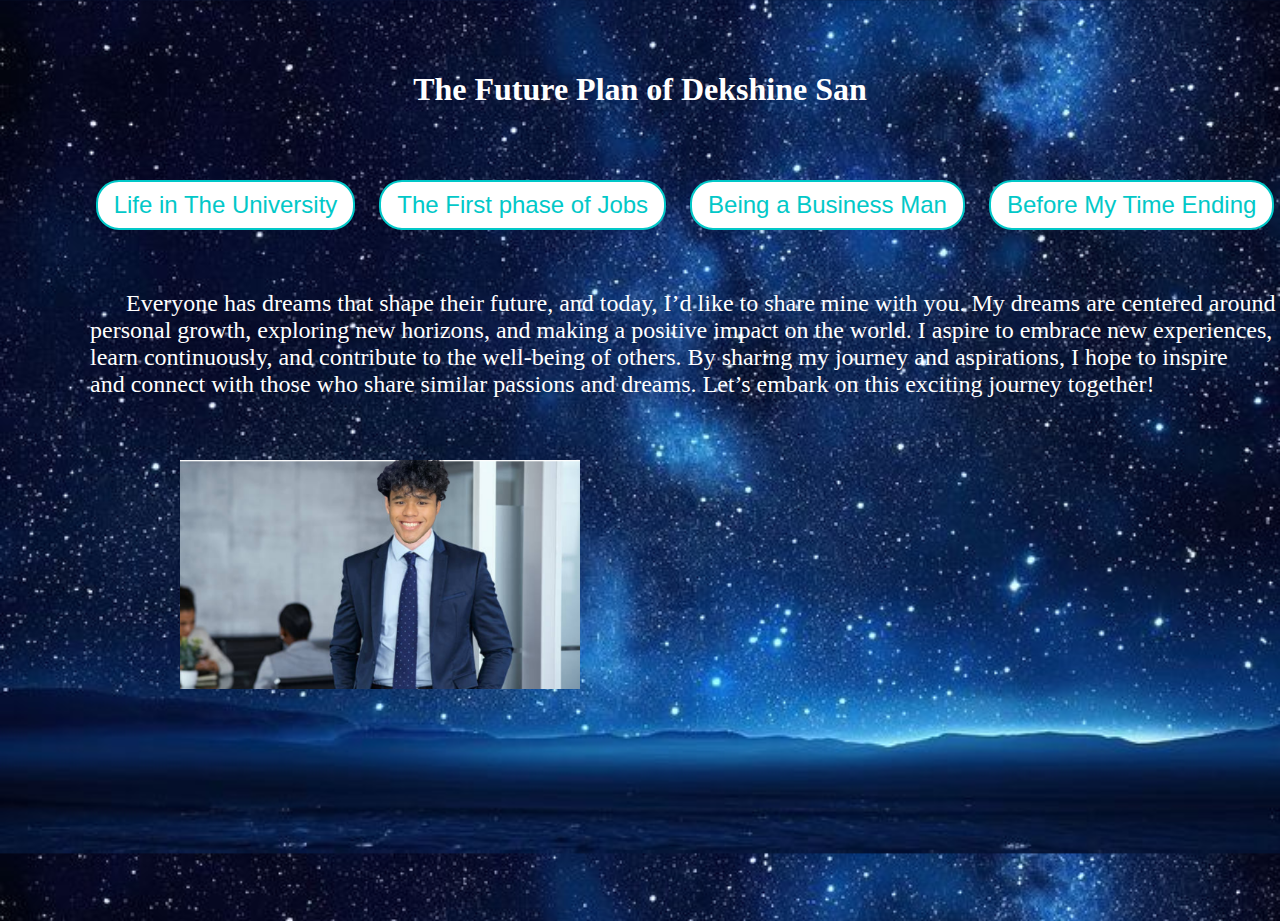
<file: myfuture.html>
<!DOCTYPE html>
<html lang="en">
<head>
    <meta charset="UTF-8">
    <meta name="viewport" content="width=device-width, initial-scale=1.0">
    <title>My future</title>
    <link rel="stylesheet" href="myfuturestyle.css">

    <script>
        function changeText(buttonID) {
            var newText = "";
            if(buttonID === 'like') {
                newText = 
                "&nbsp;&nbsp;&nbsp;&nbsp;&nbsp;&nbsp;I have planned that the transition from high school to university is a crucial point in starting to pursue <br>\
                my dreams. It is the first step toward success. Therefore, I want to live my university life with two main goals. <br>\
                First, to build good relationships with friends, seniors, professors, and also to be a good friend to myself.<br>\
                Second, to learn essential skills such as adapting to people and environments, developing high resilience, <br>\
                managing time effectively, and most importantly, the skill of self-directed learning.";
            } else if(buttonID === 'work') {
                newText = 
                "&nbsp;&nbsp;&nbsp;&nbsp;&nbsp;&nbsp;In the initial phase of my career, I will apply the various skills I learned at university to real-world situations <br>\
                while refining these skills to become my personal strengths. The second phase will involve studying finance, investment, <br>\
                entrepreneurship, and business creation, as well as starting to save money in preparation for gaining enough knowledge <br>\
                or waiting for the right time and opportunity to start my own business. The first phase of my life will be relatively <br>\
                short because my true career will begin when I become an entrepreneur.";
            } else if(buttonID === 'game') {
                newText = 
                "&nbsp;&nbsp;&nbsp;&nbsp;&nbsp;&nbsp;This will be the time in my career when I dedicate all my energy and effort to building a business that can turn my dreams <br>\
                into reality. I will do this by leveraging the knowledge, connections, and skills I have accumulated, and by creating opportunities <br>\
                for myself to become a young leader who transforms my hometown. With the help of God, nothing is impossible. My faith in God's plan <br>\
                will give me the strength to persevere through challenges and successfully build a business that fulfills my dreams.";
            } else if(buttonID === 'look') {
                newText = 
                "&nbsp;&nbsp;&nbsp;&nbsp;&nbsp;&nbsp;There are many things people dream of accomplishing before the final moments of their life arrive. I am one of those <br>\
                who dreams of improving my hometown, both in terms of its prosperity and the well-being of its people. This way, I can <br>\
                pass away peacefully, knowing I have lived as a good servant of God. No matter what happens or how the final moments <br>\
                of my life unfold, I will have no regrets.";
            } 
            document.getElementById('text').innerHTML = newText;
        }
    </script>
    
    <img src="resources/Businees San.png" title="Businees San" class="image-business">

</head>
<body>
    <div class="Textbutton">
        <h1>The Future Plan of Dekshine San</h1>
        <button class="my-button1" id="like" onclick="changeText('like')">Life in The University</button>
        <button class="my-button" id="work" onclick="changeText('work')">The First phase of Jobs</button>
        <button class="my-button" id="game" onclick="changeText('game')">Being a Business Man</button>
        <button class="my-button" id="look" onclick="changeText('look')">Before My Time Ending</button>
    </div>
    <P id='text'>&nbsp;&nbsp;&nbsp;&nbsp;&nbsp;&nbsp;Everyone has dreams that shape their future, and today, I’d like to share mine with you. My dreams are centered around<br> 
        personal growth, exploring new horizons, and making a positive impact on the world. I aspire to embrace new experiences, <br>
        learn continuously, and contribute to the well-being of others. By sharing my journey and aspirations, I hope to inspire <br>
        and connect with those who share similar passions and dreams. Let’s embark on this exciting journey together!</P>

</body>
</html>
</file>
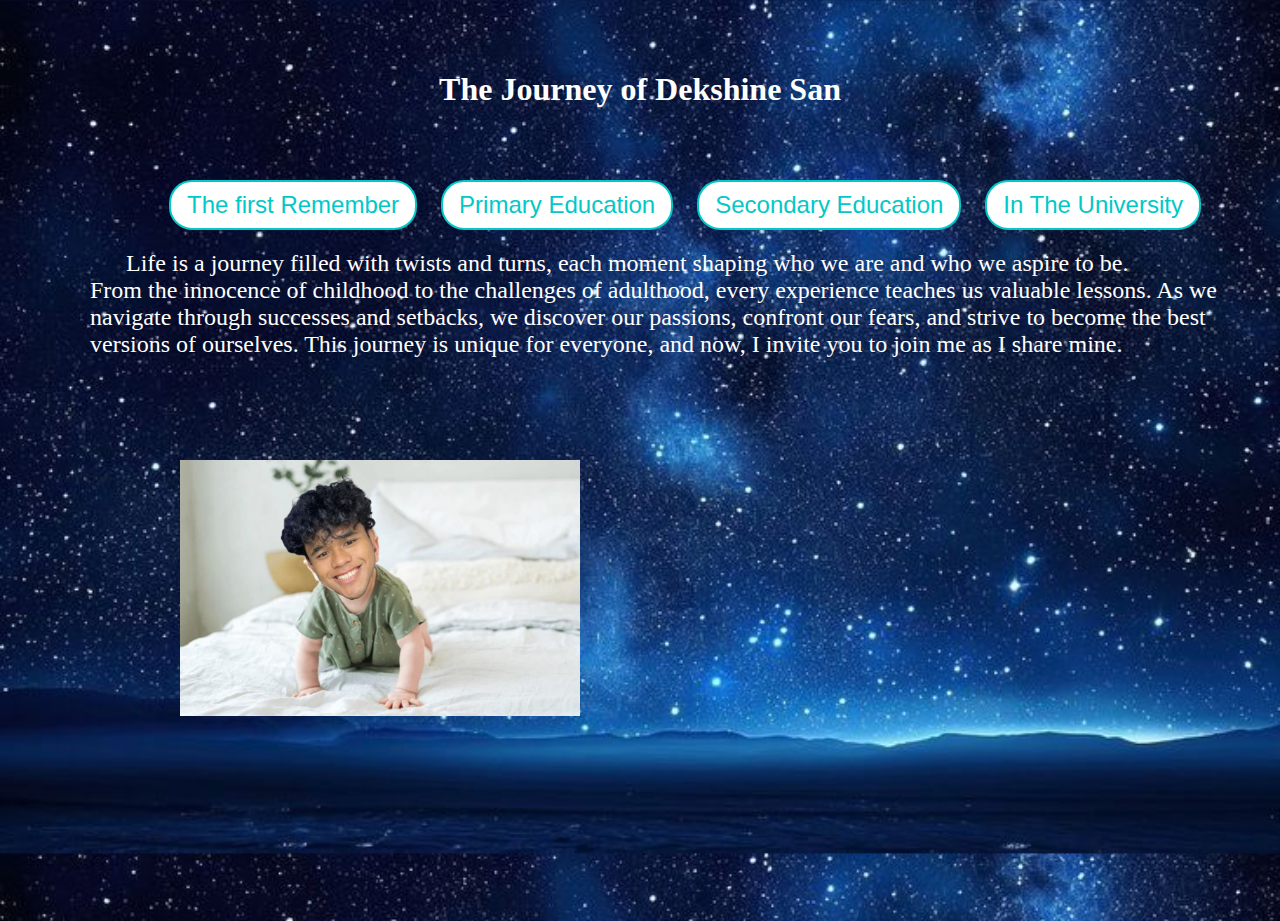
<file: myjourney.html>
<!DOCTYPE html>
<html lang="en">
<head>
    <meta charset="UTF-8">
    <meta name="viewport" content="width=device-width, initial-scale=1.0">
    <title>My journey</title>
    <link rel="stylesheet" href="myjourneystyle.css">
    <img src="resources/Baby San.png" title="baby San" class="img-baby">


    <script>
        function changeText(buttonID) {
            var newText = "";
            if(buttonID === 'like') {
                newText = 
                "&nbsp;&nbsp;&nbsp;&nbsp;&nbsp;&nbsp;The first memory I have is from around kindergarten. I was a shy child, hesitant to stand out in any activities, <br>\
                whether it was playing games, birthday parties, or Hari Raya celebrations. However, I was also very mischievous. <br>\
                I once turned off my mom’s motorcycle switch while she was driving me to school. I cried my eyes out because I didn’t <br>\
                want to go to school. I even challenged others to see who could collect more money during Hari Raya. These seemingly <br>\
                insignificant moments reflect some inherent traits, such as my desire to win and my fear of facing certain things.";
            } else if(buttonID === 'work') {
                newText = 
                "&nbsp;&nbsp;&nbsp;&nbsp;&nbsp;&nbsp;The first significant change in my life was when I started going to school on my own using the school bus. I had <br>\
                a close friend who was an older student. We played paper wars and flicked rubber bands at our arch-enemies from <br>\
                class 2/3. It was a time of truly being a child, not fully understanding the difference between right and wrong. <br>\
                I loved trying new things, became braver, and enjoyed life with the mischievousness typical of an elementary school kid. <br>\
                Although it was a fun period, it passed by surprisingly quickly.";
            } else if(buttonID === 'game') {
                newText = 
                "&nbsp;&nbsp;&nbsp;&nbsp;&nbsp;&nbsp;A time of discovery and growth, one of the significant milestones in life. It was a period when I tried everything <br>\
                I wanted to try, learned everything I wanted to know, and saw things I wanted to change. I searched for what I wanted <be>\
                to be and what I wanted to do until I finally found what I loved and dreamed of becoming. I was fortunate to find <br>\
                myself at a young age, but I also faced many challenges, such as a fear of confrontation and a shy nature. These issues <br>\
                were obstacles for me, but they never made me give up.";
            } else if(buttonID === 'look') {
                newText = 
                "&nbsp;&nbsp;&nbsp;&nbsp;&nbsp;&nbsp;The first time I experienced complete freedom was also a period of significant decisions for me. It was a pivotal moment <br>\
                where even a small mistake could have led me to become someone I didn’t want to be. It was a time of learning and honing <br>\
                various skills to prepare for pursuing my dreams. I have reached the present with a passion for certain things, ready to <br>\
                develop and refine my skills. One day, these will be the factors that help me become the person I aspire to be.";
            } 
            document.getElementById('text').innerHTML = newText;
        }
    </script>

</head>
<body>
    <div class="Textbutton">
        <h1>The Journey of Dekshine San</h1>
        <button class="my-button1" id="like" onclick="changeText('like')">The first Remember</button>
        <button class="my-button" id="work" onclick="changeText('work')">Primary Education</button>
        <button class="my-button" id="game" onclick="changeText('game')">Secondary Education</button>
        <button class="my-button" id="look" onclick="changeText('look')">In The University</button>
    </div>
    <P id='text'>&nbsp;&nbsp;&nbsp;&nbsp;&nbsp;&nbsp;Life is a journey filled with twists and turns, each moment shaping who we are and who we aspire to be. <br>
    From the innocence of childhood to the challenges of adulthood, every experience teaches us valuable lessons. As we <br>
    navigate through successes and setbacks, we discover our passions, confront our fears, and strive to become the best <br>
    versions of ourselves. This journey is unique for everyone, and now, I invite you to join me as I share mine.</P>

</body>
</html>
</file>
<file: myfuturestyle.css>
html,body{
    height: 100%;
    width: 100%;
    margin: 0;
    padding: 0;
    color: #ffffff;
}
body{
    background-color: rgb(202, 243, 243);
    background-image: url(resources/image-background1.jpg);
    background-size: 100%;
}
.my-button1{
    background-color:white;
    padding-top: 9px;
    padding-bottom: 9px;
    padding-right: 16px;
    padding-left: 16px;
    font-size: 24px;
    border-radius:23px;
    border-color: rgb(2, 200, 200);
    color: rgb(2, 200, 200);
    margin-left:90px;
    border-style: solid;
    transition: background-color 0.6s,
      color 0.6s,
      padding-top 0.6s,
      padding-bottom 0.6s,
      padding-right 0.6s,
      padding-left 0.6s,
      font-size 0.6s,
      opacity 0.6s;
  }

  .my-button1:hover{
    background-color: rgb(2, 200, 200);
    color: white;
    padding-top: 12px;
    padding-bottom: 12px;
    padding-right: 18px;
    padding-left: 18px;
    font-size: 30px;
    border-radius: 52px;
    opacity: 0.9;
  }
  .my-button1:active {
    opacity: 0.7;
  }   
.my-button{
    background-color:white;
    padding-top: 9px;
    padding-bottom: 9px;
    padding-right: 16px;
    padding-left: 16px;
    font-size: 24px;
    border-radius:23px;
    border-color: rgb(2, 200, 200);
    color: rgb(2, 200, 200);
    margin-left:20px;
    border-style: solid;
    transition: background-color 0.6s,
      color 0.6s,
      padding-top 0.6s,
      padding-bottom 0.6s,
      padding-right 0.6s,
      padding-left 0.6s,
      font-size 0.6s,
      opacity 0.6s;
  }

  .my-button:hover{
    background-color: rgb(2, 200, 200);
    color: white;
    padding-top: 12px;
    padding-bottom: 12px;
    padding-right: 18px;
    padding-left: 18px;
    font-size: 30px;
    border-radius: 52px;
    opacity: 0.9;
  }
  .my-button:active {
    opacity: 0.7;
  }
  #text {
    font-size: 24px;
    margin-top: 60px;
    margin-left: 90px;
    padding-bottom: 40px;
    color: #ffffff;
    text-align: left;
  }
  h1{
    padding: 50px;
    text-align: center;
  }
  .Textbutton{
    text-align: center;
    clear: both;
  }
  .image-business{
    width: 400px;
    padding: 60px;
    height: auto;
    position: absolute;
    top: 400px;
    left: 120px;
  }
  #linkS{
    position: absolute;
    top: 0;
    left: 40%;
    display: block;
    margin-top: 20px; 
    color: #ffffff;   
}
#linkJ{
    position: absolute;
    top: 0;
    left: 56%;
    display: block;
    margin-top: 20px;
    color: #ffffff;   
}
</file>
<file: myjourneystyle.css>
html,body{
    height: 100%;
    width: 100%;
    margin: 0;
    padding: 0;
    color: #ffffff;
}
body{
    background-color: rgb(202, 243, 243);
    background-image: url(resources/image-background1.jpg);
    background-size: 100%;
}
.my-button1{
    background-color:white;
    padding-top: 9px;
    padding-bottom: 9px;
    padding-right: 16px;
    padding-left: 16px;
    font-size: 24px;
    border-radius:23px;
    border-color: rgb(2, 200, 200);
    color: rgb(2, 200, 200);
    margin-left:90px;
    border-style: solid;
    transition: background-color 0.6s,
      color 0.6s,
      padding-top 0.6s,
      padding-bottom 0.6s,
      padding-right 0.6s,
      padding-left 0.6s,
      font-size 0.6s,
      opacity 0.6s;
  }

  .my-button1:hover{
    background-color: rgb(2, 200, 200);
    color: white;
    padding-top: 12px;
    padding-bottom: 12px;
    padding-right: 18px;
    padding-left: 18px;
    font-size: 30px;
    border-radius: 52px;
    opacity: 0.9;
  }
  .my-button1:active {
    opacity: 0.7;
  }   
.my-button{
    background-color:white;
    padding-top: 9px;
    padding-bottom: 9px;
    padding-right: 16px;
    padding-left: 16px;
    font-size: 24px;
    border-radius:23px;
    border-color: rgb(2, 200, 200);
    color: rgb(2, 200, 200);
    margin-left:20px;
    border-style: solid;
    transition: background-color 0.6s,
      color 0.6s,
      padding-top 0.6s,
      padding-bottom 0.6s,
      padding-right 0.6s,
      padding-left 0.6s,
      font-size 0.6s,
      opacity 0.6s;
  }

  .my-button:hover{
    background-color: rgb(2, 200, 200);
    color: white;
    padding-top: 12px;
    padding-bottom: 12px;
    padding-right: 18px;
    padding-left: 18px;
    font-size: 30px;
    border-radius: 52px;
    opacity: 0.9;
  }
  .my-button:active {
    opacity: 0.7;
  }
  #text {
    font-size: 24px;
    margin-top: 20px;
    margin-left: 90px;
    margin-bottom: 20px;
    padding-bottom: 40px;
    color: #ffffff;
    text-align: left;
  }
  h1{
    text-align: center;
    padding: 50px;
  }
  .Textbutton{
    text-align: center;
    clear: both;

  }
  .img-baby{
    width: 400px;
    padding: 60px;
    height: auto;
    position: absolute;
    top: 400px;
    left: 120px;
  }
#linkF{
    position: absolute;
    top: 0;
    left: 40%;
    display: block;
    margin-top: 20px;    
    color: #ffffff;
}
#linkS{
    position: absolute;
    top: 0;
    left: 56%;
    display: block;
    margin-top: 20px;   
    color: #ffffff;
}
</file>
